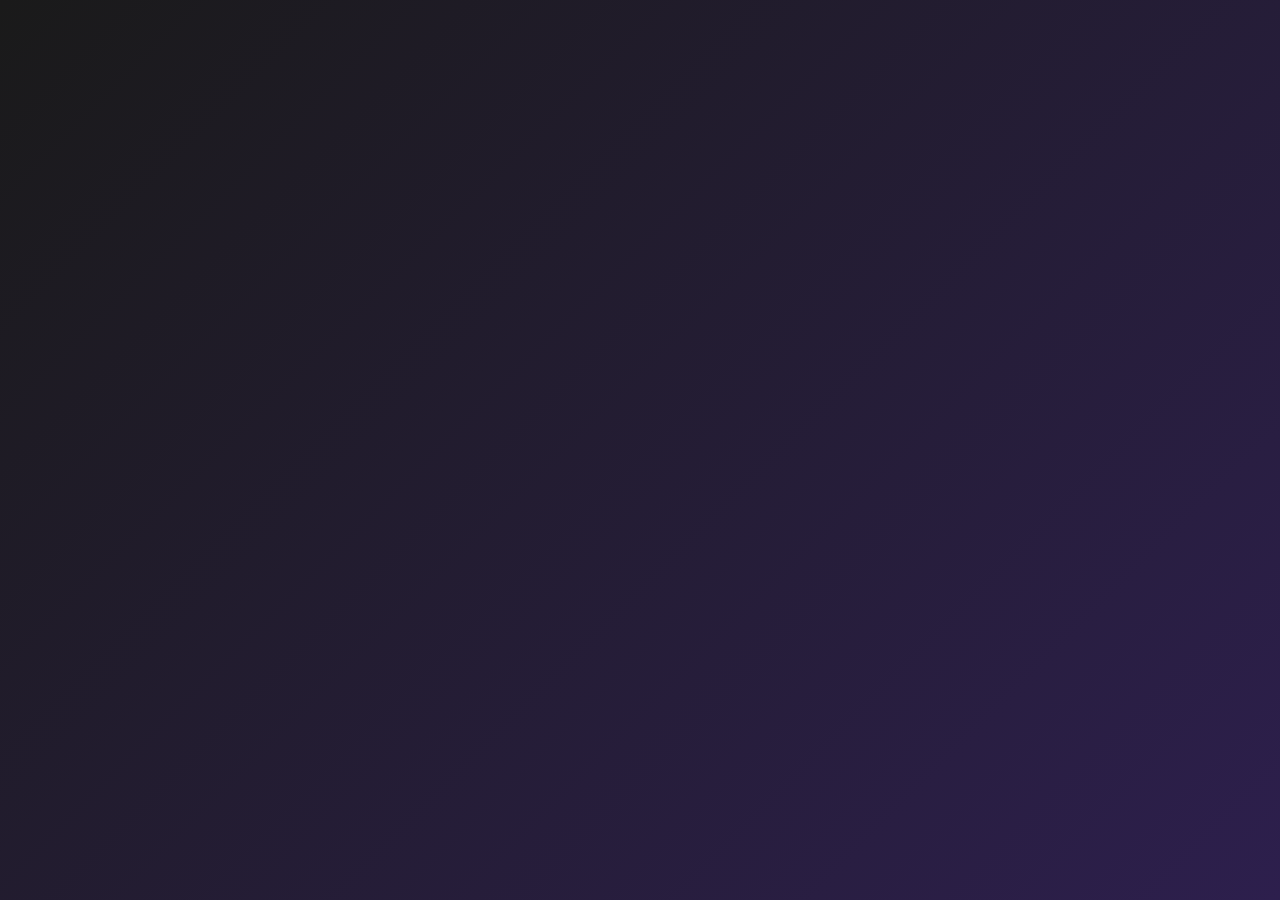
<file: index.html>
<!DOCTYPE html>
<html lang="en">
<head>
    <meta charset="UTF-8">
    <meta name="viewport" content="width=device-width, initial-scale=1.0">
    <title>Lafda - Anonymous Chat App</title>
    <link href="https://cdnjs.cloudflare.com/ajax/libs/animate.css/4.1.1/animate.min.css" rel="stylesheet">
    <style>
        * {
            margin: 0;
            padding: 0;
            box-sizing: border-box;
            font-family: -apple-system, BlinkMacSystemFont, 'Segoe UI', Roboto, Oxygen, Ubuntu, Cantarell, sans-serif;
        }

        body {
            background-color: #121212;
            color: #ffffff;
        }

        .splash-screen {
            position: fixed;
            top: 0;
            left: 0;
            width: 100%;
            height: 100%;
            background: linear-gradient(135deg, #1a1a1a 0%, #2d1f4d 100%);
            display: flex;
            flex-direction: column;
            justify-content: center;
            align-items: center;
            z-index: 1000;
            animation: fadeOut 1s ease-in-out 3.5s forwards;
        }

        @keyframes wordFade {
            0% { opacity: 0; transform: translateY(20px); }
            20% { opacity: 1; transform: translateY(0); }
            80% { opacity: 1; transform: translateY(0); }
            100% { opacity: 0; transform: translateY(-20px); }
        }

        .splash-word {
            font-size: 3.5rem;
            font-weight: bold;
            color: #8B5CF6;
            text-shadow: 0 0 20px rgba(139, 92, 246, 0.5);
            position: absolute;
            opacity: 0;
            animation: wordFade 1s forwards;
        }

        .container {
            max-width: 100%;
            padding: 20px;
            opacity: 0;
            animation: fadeIn 1s ease-in-out 3.5s forwards;
        }

        header {
            text-align: center;
            background: linear-gradient(180deg, rgba(139, 92, 246, 0.1) 0%, rgba(26, 26, 26, 0) 100%);
            border-radius: 20px;
        }

        .logo {
            font-size: 2.5rem;
            font-weight: bold;
            color: #8B5CF6;
            margin-bottom: 10px;
            text-shadow: 0 0 10px rgba(139, 92, 246, 0.3);
        }

        .hero {
            display: flex;
            flex-direction: column;
            align-items: center;
            text-align: center;
        }

        .chat-characters {
            position: relative;
            width: 100%;
            height: 200px;
            display: flex;
            justify-content: space-around;
            align-items: center;
        }

        .character {
            width: 80px;
            height: 80px;
            background: linear-gradient(145deg, #9B69F8, #8B5CF6);
            border-radius: 50%;
            position: relative;
            animation: float 3s ease-in-out infinite;
            box-shadow: 0 10px 20px rgba(139, 92, 246, 0.2);
        }

        .character::after {
            content: "";
            position: absolute;
            bottom: -10px;
            left: 50%;
            transform: translateX(-50%);
            width: 40px;
            height: 20px;
            background-color: #6D28D9;
            border-radius: 10px;
        }

        .mask {
            position: absolute;
            width: 60px;
            height: 30px;
            background: linear-gradient(145deg, #5D3AA8, #4C1D95);
            border-radius: 10px;
            top: 30px;
            left: 10px;
        }

        .download-section {
            text-align: center;
            background: linear-gradient(145deg, #1f1f1f, #1a1a1a);
            border-radius: 20px;
            padding: 40px 20px;
            box-shadow: 0 10px 30px rgba(0, 0, 0, 0.3);
            border: 1px solid rgba(139, 92, 246, 0.1);
        }

        .download-btn {
            display: inline-block;
            padding: 15px 40px;
            background: linear-gradient(145deg, #9B69F8, #8B5CF6);
            color: white;
            text-decoration: none;
            border-radius: 30px;
            font-weight: bold;
            margin-top: 20px;
            transition: all 0.3s ease;
            box-shadow: 0 5px 15px rgba(139, 92, 246, 0.3);
        }

        .download-btn:hover {
            transform: scale(1.05);
            box-shadow: 0 8px 20px rgba(139, 92, 246, 0.4);
        }

        @keyframes fadeOut {
            to {
                opacity: 0;
                visibility: hidden;
            }
        }

        @keyframes fadeIn {
            to {
                opacity: 1;
            }
        }

        @keyframes float {
            0%, 100% {
                transform: translateY(0);
            }
            50% {
                transform: translateY(-20px);
            }
        }

        p {
            line-height: 1.6;
            margin: 20px 0;
            color: #a0aec0;
        }

        h1 {
            font-size: 2.2rem;
            margin-bottom: 20px;
            color: #ffffff;
            text-shadow: 0 2px 4px rgba(0, 0, 0, 0.3);
            background: linear-gradient(45deg, #ffffff, #e0e0e0);
            -webkit-background-clip: text;
            -webkit-text-fill-color: transparent;
        }

        h2 {
            font-size: 1.7rem;
            margin-bottom: 15px;
            color: #ffffff;
            text-shadow: 0 2px 4px rgba(0, 0, 0, 0.2);
        }
    </style>
</head>
<body>
    <div class="splash-screen">
        <div id="splash-content"></div>
    </div>

    <div class="container">
        <header>
            <div class="logo">LAFDA</div>
            <p>Your Private Space for Anonymous Conversations</p>
        </header>

        <div class="hero">
            <h1>Connect Anonymously,<br>Chat Freely</h1>
            <p>Experience the freedom of genuine conversations without revealing your identity</p>
            
            <div class="chat-characters">
                <div class="character" style="animation-delay: 0s;">
                    <div class="mask">HI</div>
                </div>
                <div class="character" style="animation-delay: 0.5s;">
                    <div class="mask">HELLO</div>
                </div>
                <div class="character" style="animation-delay: 1s;">
                    <div class="mask">HI</div>
                </div>
            </div>

            <div class="download-section">
                <h2>Ready to Join the Conversation?</h2>
                <p>Download Lafda now and start chatting anonymously with people around the world</p>
                <!-- <a href="javascript:void(0);" href="lafda.apk" download="lafda.apk" class="download-btn" onclick="downloadApk()">Download Now</a> -->
                <a href="https://github.com/sanju-vashist/lafda/raw/master/lafda.apk" class="download-btn">Download Now</a>
            </div>
        </div>
    </div>

    <script>
        const words = ['LAFDA', 'CHAT', 'ANONYMOUSLY'];
        const splashContent = document.getElementById('splash-content');
        let currentIndex = 0;
    
        function showWord() {
            if (currentIndex < words.length) {
                const wordElement = document.createElement('div');
                wordElement.className = 'splash-word';
                wordElement.textContent = words[currentIndex];
                splashContent.appendChild(wordElement);
    
                setTimeout(() => {
                    wordElement.remove();
                }, 1000);
    
                currentIndex++;
                if (currentIndex < words.length) {
                    setTimeout(showWord, 1000);
                }
            }
        }
    
        showWord();
    
        function downloadApk() {
            // Update this path to match your hosted APK location
            const apkUrl = '/lafda.apk';
            
            const link = document.createElement('a');
            link.href = apkUrl;
            link.download = 'lafda.apk';
            document.body.appendChild(link);
            link.click();
            document.body.removeChild(link);
        }
    </script>
</body>
</html>
</file>
